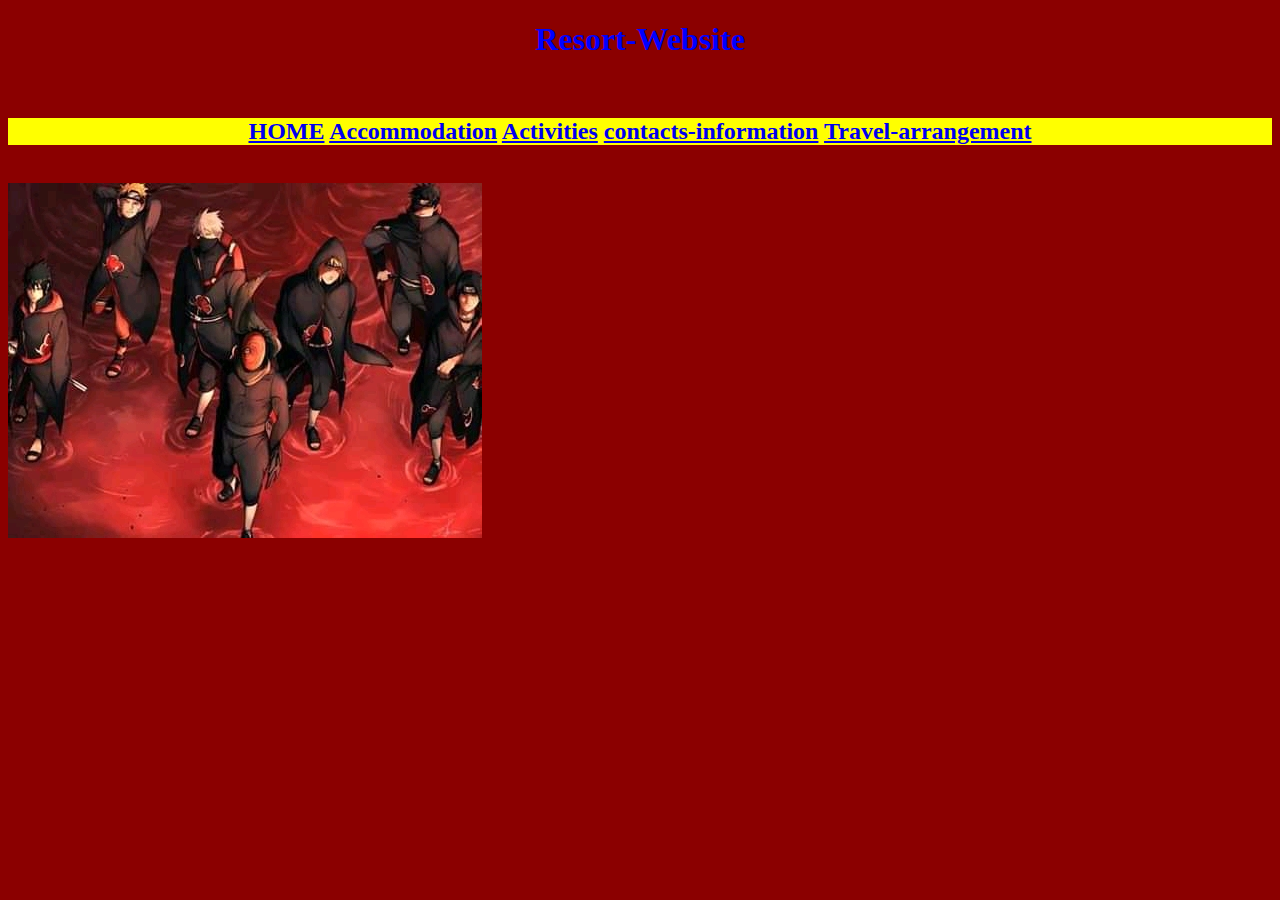
<file: index.html>
<!DOCTYPE html>
<html lang="en">
<head>
<link rel="stylesheet" href="css/styles.css">
    <title>Resort-Website</title>
</head>
<body>
  <h1>Resort-Website</h1>
  <br>
<h2> 
    <a href="Resort-Website.html">HOME</a>
    <a href="Accommodation.html">Accommodation</a>
    <a href="Activities.html">Activities</a>
    <a href="contacts-information.html">contacts-information</a>
    <a href="picture.html"><picture></picture></a>
    <a href="Travel-arrangement.html">Travel-arrangement</a>
</h2>
<br>
<img src="images/home.jpg" alt="please refresh the page">
</body>
</html>
</file>
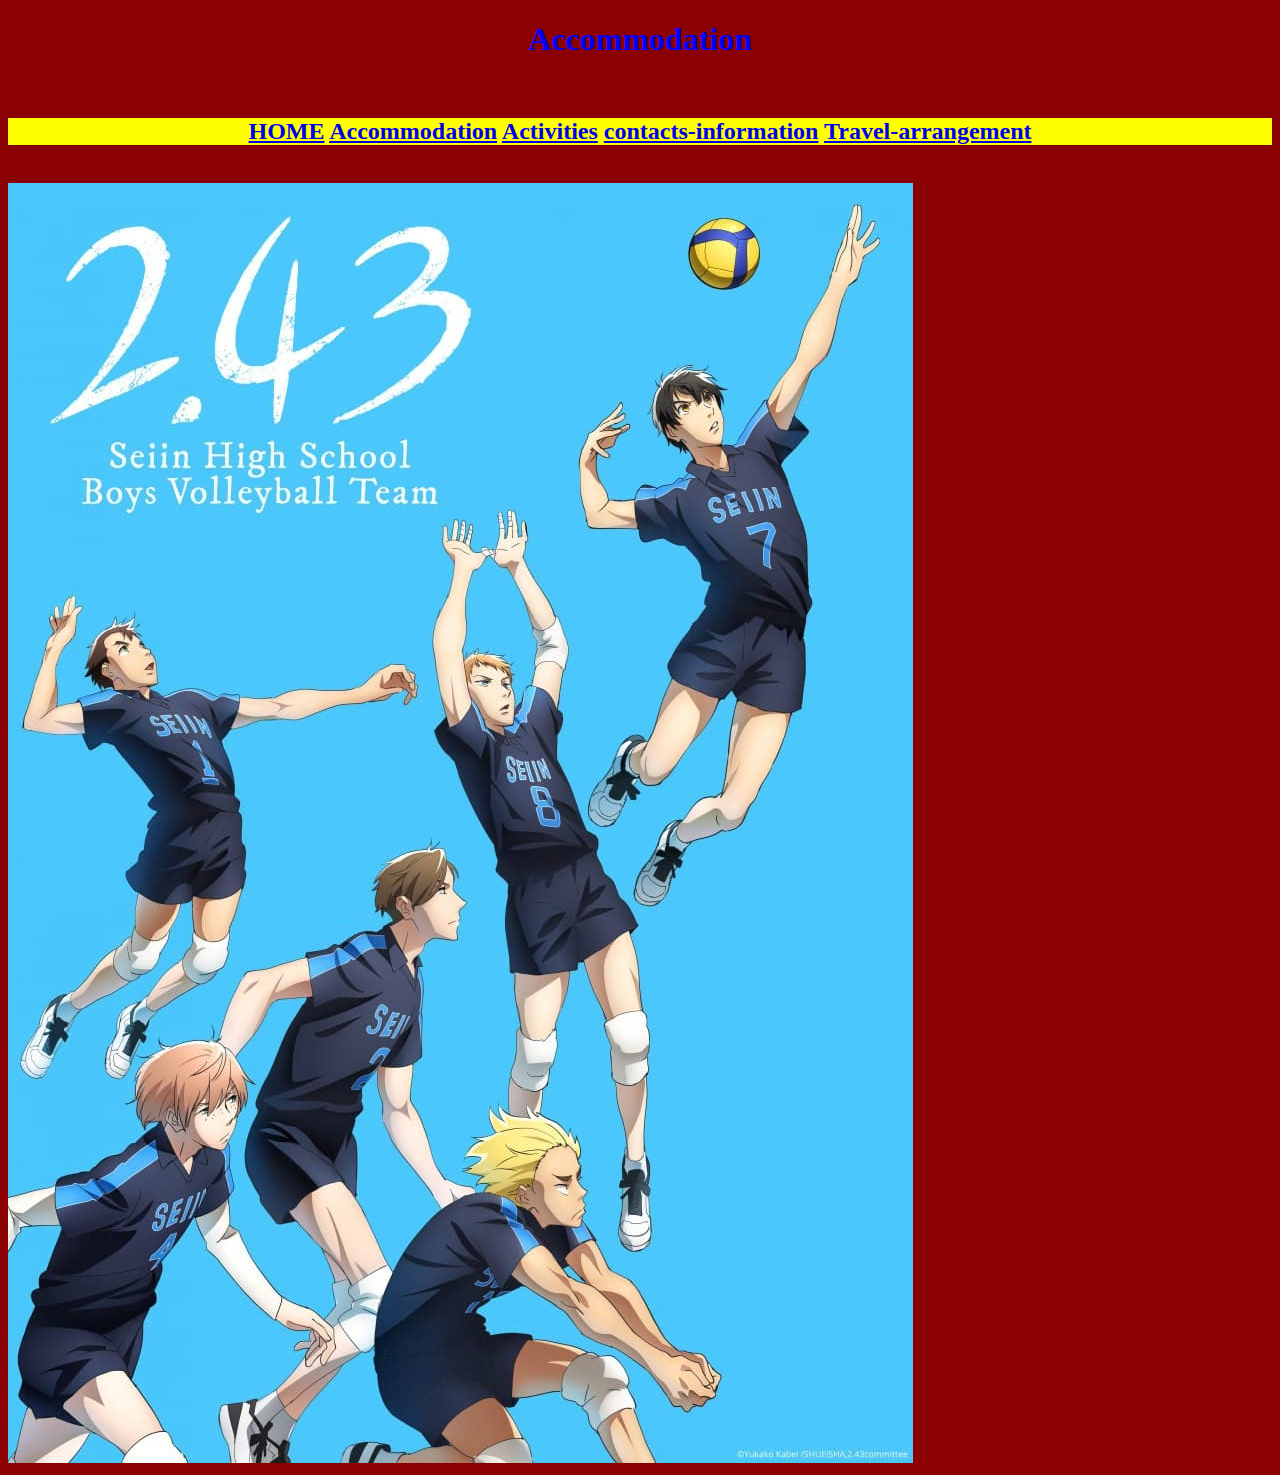
<file: Accommodation.html>
<!DOCTYPE html>
<html lang="en">
<head>
    <link rel="stylesheet" href="css/styles.css">
    <title>Accommodation</title>
</head>
<body>
    <h1>Accommodation</h1>
    <br>
    <h2> 
        <a href="Resort-Website.html">HOME</a>
        <a href="Accommodation.html">Accommodation</a>
        <a href="Activities.html">Activities</a>
        <a href="contacts-information.html">contacts-information</a>
        <a href="picture.html"><picture></picture></a>
        <a href="Travel-arrangement.html">Travel-arrangement</a>
    </h2>
    <br>
    <img src="images/Accommodation (2).jpg" alt="picture of Accommodation">
</body>
</html>
</file>
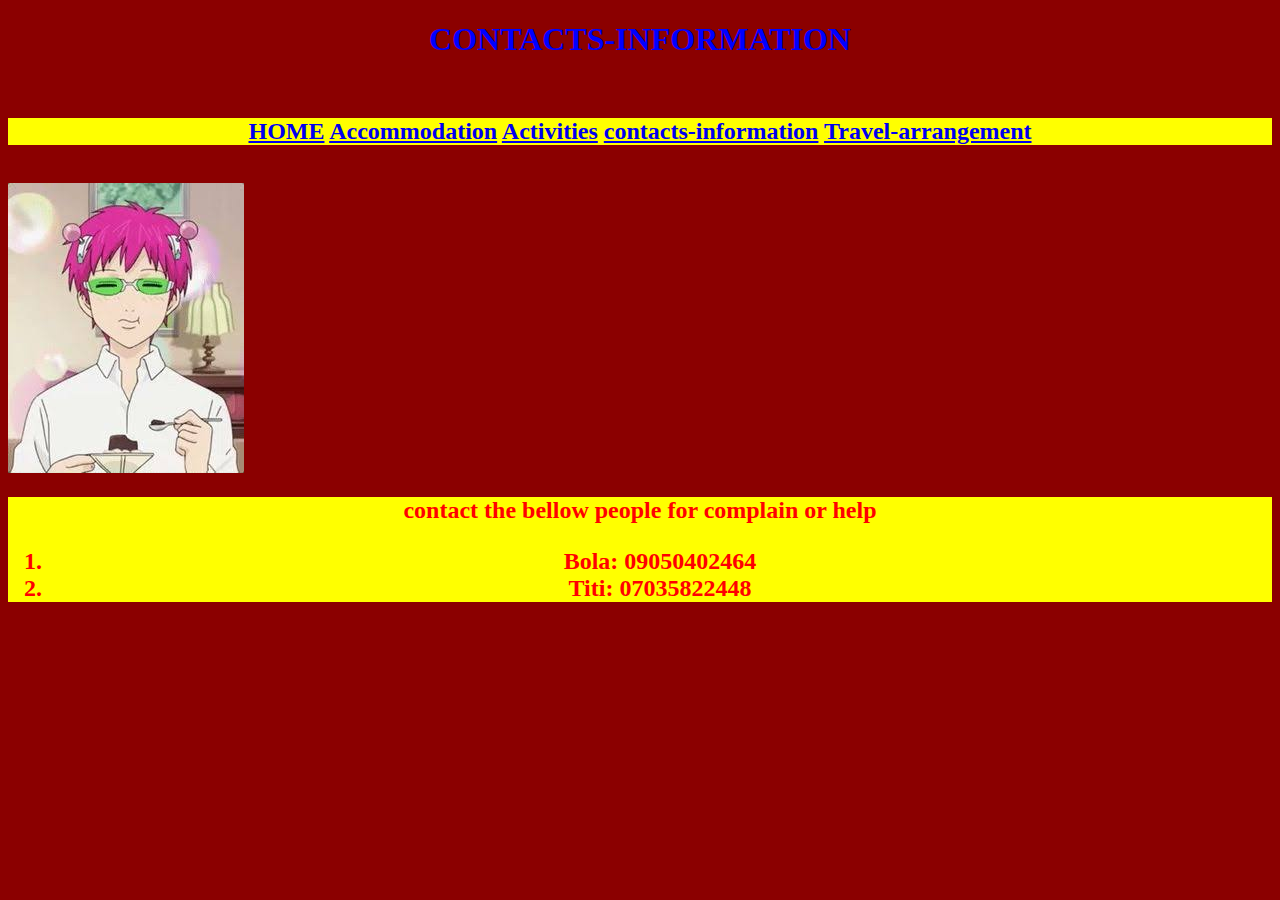
<file: contacts-information.html>
<!DOCTYPE html>
<html lang="en">
<head>
    <link rel="stylesheet" href="css/styles.css">
    <title>contacts-information</title>
</head>
<body>
    <h1>CONTACTS-INFORMATION</h1>
    <br>
    <h2> 
        <a href="Resort-Website.html">HOME</a>
        <a href="Accommodation.html">Accommodation</a>
        <a href="Activities.html">Activities</a>
        <a href="contacts-information.html">contacts-information</a>
        <a href="picture.html"><picture></picture></a>
        <a href="Travel-arrangement.html">Travel-arrangement</a>
    </h2>
    <br>
    <img src="images/contact information.jpeg" alt="to contact this person call 08117777767">
    <h2>
        contact the bellow people for complain or help
        <ol>
            <li>Bola: 09050402464</li>
            <li>Titi: 07035822448</li>
        </ol>
    </h2>
</body>
</html>
</file>
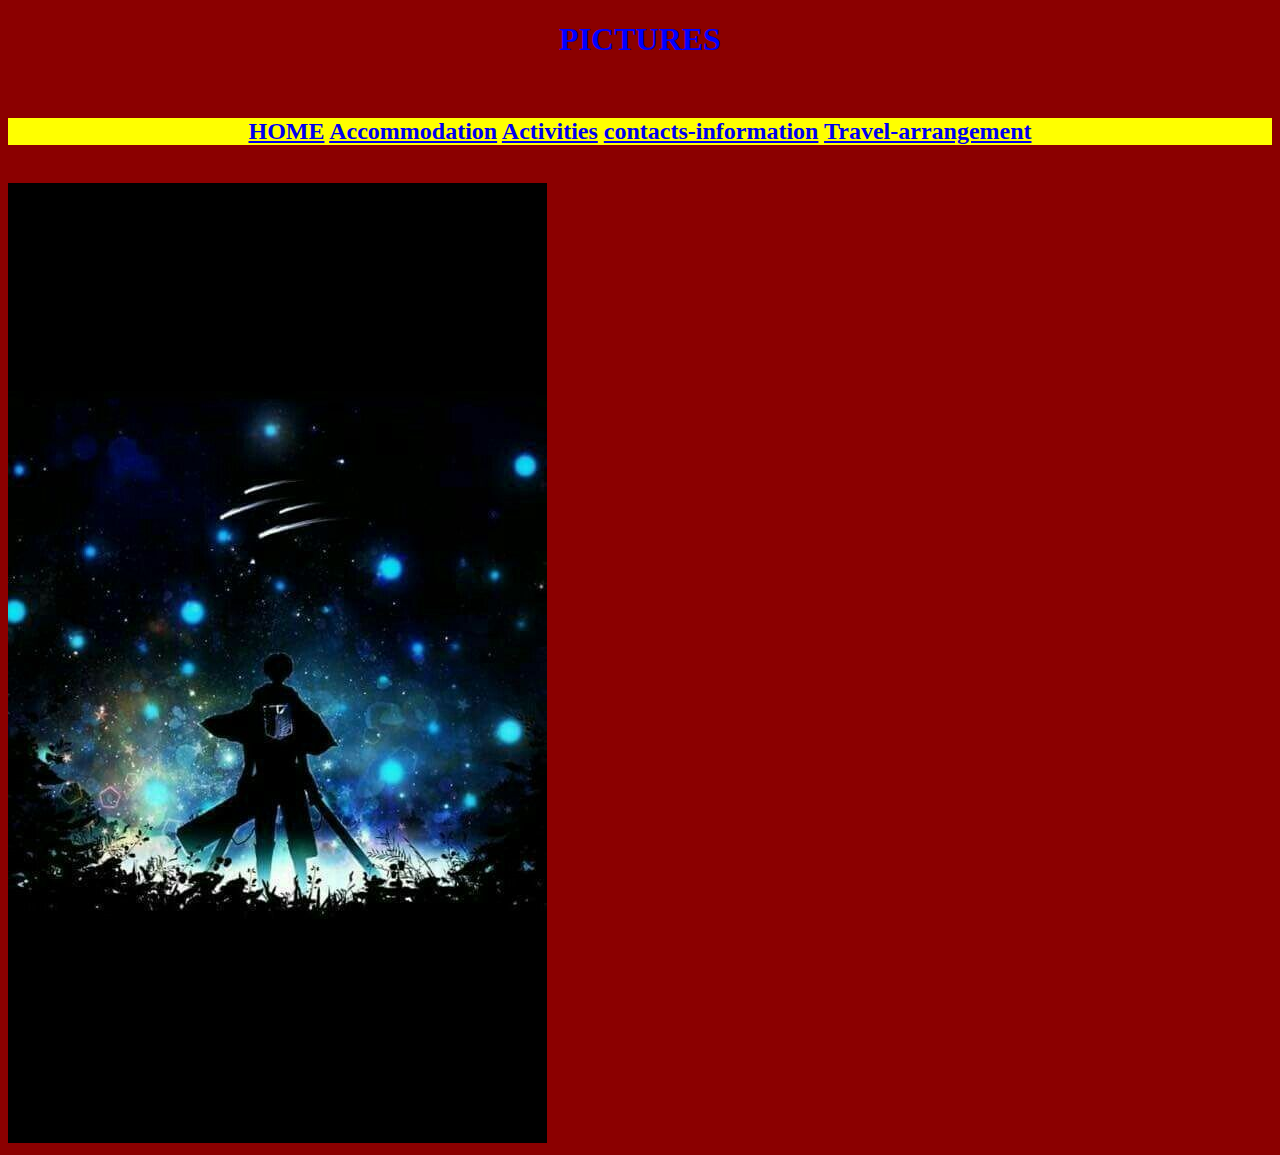
<file: picture.html>
<!DOCTYPE html>
<html lang="en">
<head>
    <link rel="stylesheet" href="css/styles.css">
    <title>picture</title>
</head>
<body>
    <h1>PICTURES</h1>
    <br>
    <h2> 
        <a href="Resort-Website.html">HOME</a>
        <a href="Accommodation.html">Accommodation</a>
        <a href="Activities.html">Activities</a>
        <a href="contacts-information.html">contacts-information</a>
        <a href="picture.html"><picture></picture></a>
        <a href="Travel-arrangement.html">Travel-arrangement</a>
    </h2>
    <br>
    <img src="images/picture.jpeg" alt="thse are the pictures of our product">
</body>
</html>
</file>
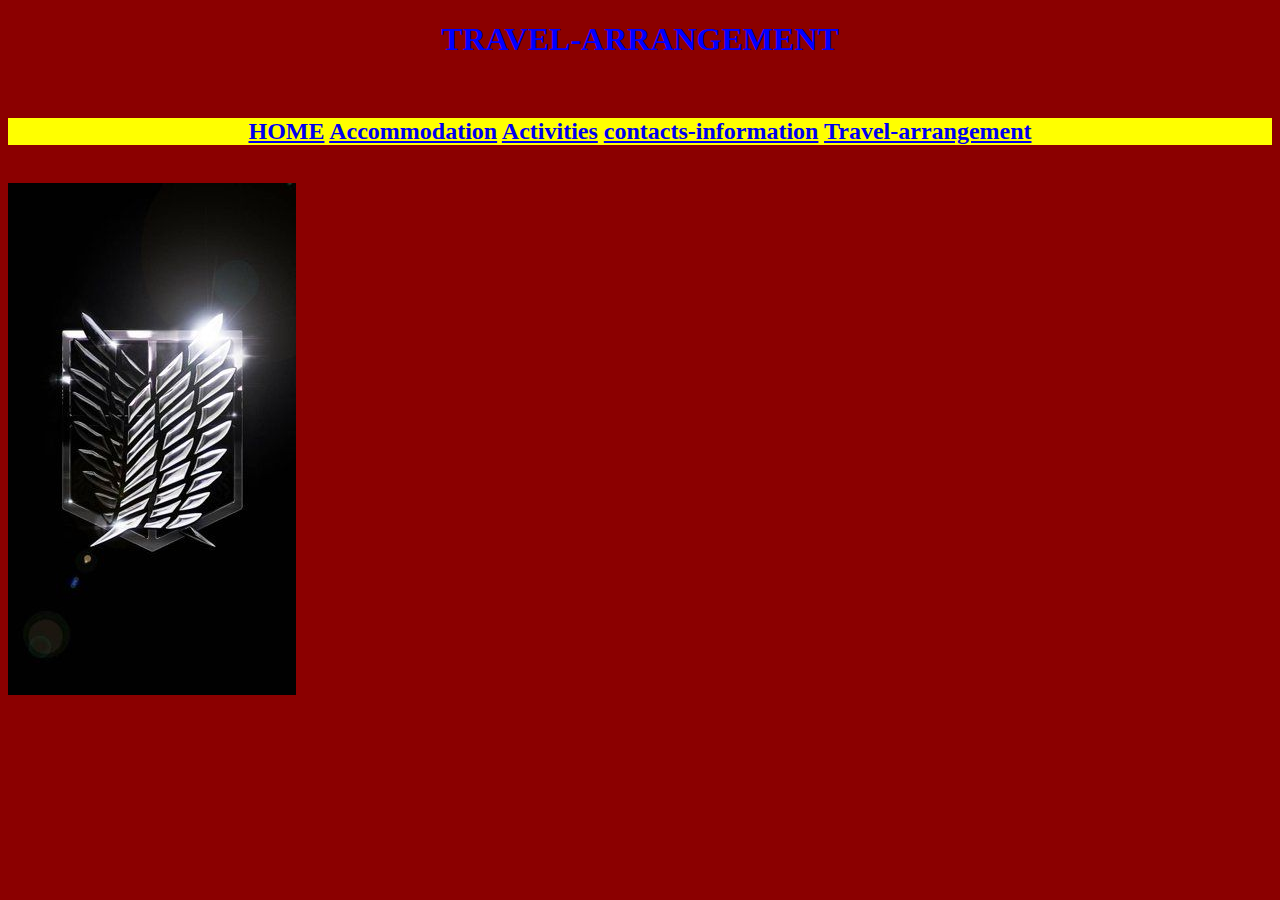
<file: Travel-arrangement.html>
<!DOCTYPE html>
<html lang="en">
<head>
    <link rel="stylesheet" href="css/styles.css">
    <title>Travel-arrangement</title>
</head>
<body>
    <h1>TRAVEL-ARRANGEMENT</h1>
    <br>
    <h2> 
        <a href="Resort-Website.html">HOME</a>
        <a href="Accommodation.html">Accommodation</a>
        <a href="Activities.html">Activities</a>
        <a href="contacts-information.html">contacts-information</a>
        <a href="picture.html"><picture></picture></a>
        <a href="Travel-arrangement.html">Travel-arrangement</a>
    </h2>
    <br>
    <img src="images/travel.jpeg" alt="this is the logo of our travel agent">
</body>
</html>
</file>
<file: css/styles.css>
h1 {
    color: blue;
    text-align: center;
  }
  
  h2 {
    color: red;
    text-align: center;
    background-color: yellow;
  }
  body{
      background-color: darkred;
  }
</file>
